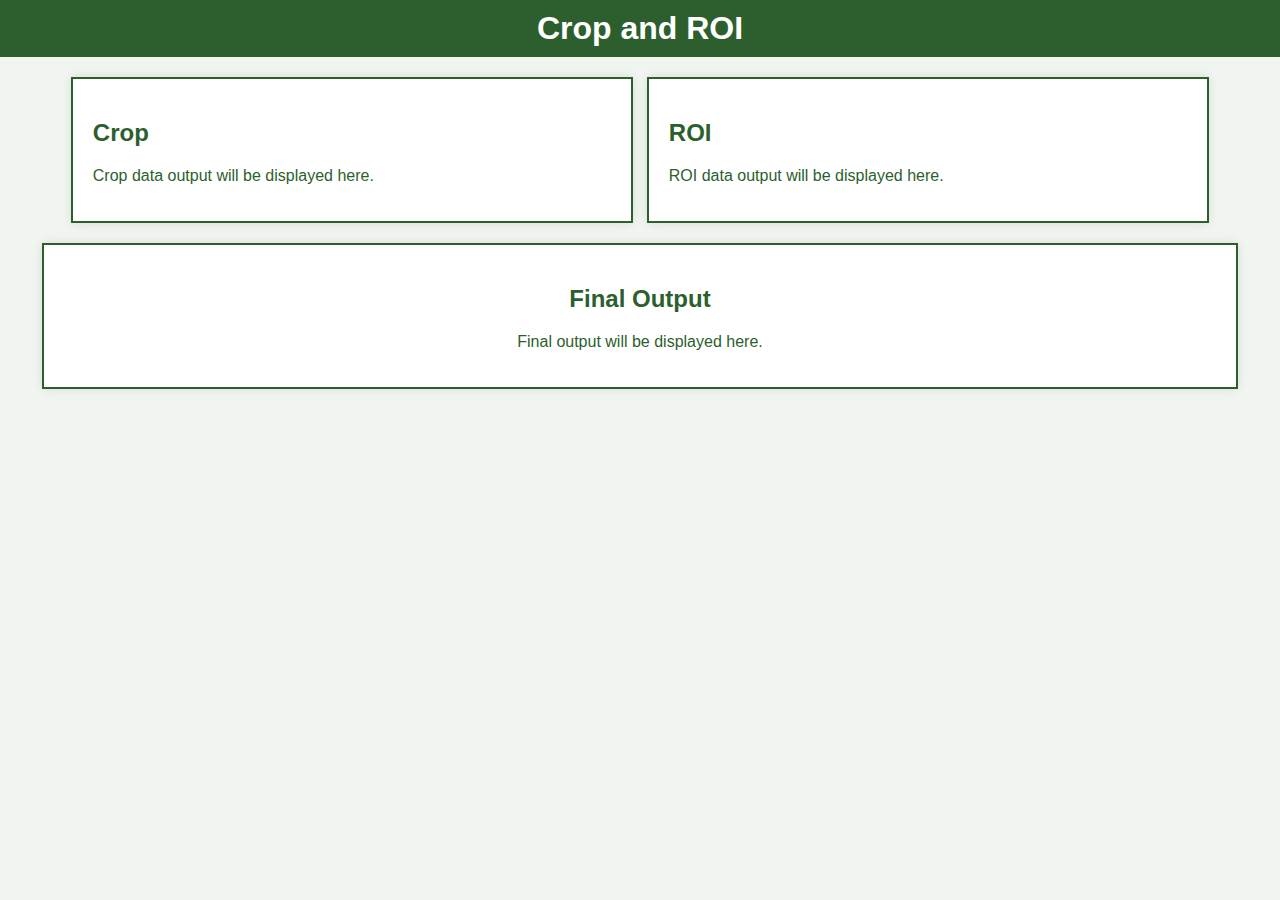
<file: templates/Analyze page.html>
﻿<!DOCTYPE html>
<html lang="en">
<head>
    <meta charset="UTF-8">
    <meta name="viewport" content="width=device-width, initial-scale=1.0">
    <title>Crop and ROI Division</title>
    <style>
        body {
            font-family: Arial, sans-serif;
            background-color: #f0f5f0; /* Light greenish background */
            color: #2c5f2d; /* Dark green text */
            margin: 0;
            padding: 0;
            display: flex;
            flex-direction: column;
            align-items: center;
        }

        h1 {
            background-color: #2c5f2d;
            color: white;
            padding: 10px 0;
            width: 100%;
            text-align: center;
            margin: 0;
        }

        .container {
            display: flex;
            width: 90%;
            margin-top: 20px;
            justify-content: space-around;
        }

        .section {
            width: 45%;
            padding: 20px;
            background-color: white;
            border: 2px solid #2c5f2d;
            box-shadow: 0 0 10px rgba(0, 0, 0, 0.1);
        }

        #output {
            margin-top: 20px;
            padding: 20px;
            width: 90%;
            background-color: white;
            border: 2px solid #2c5f2d;
            box-shadow: 0 0 10px rgba(0, 0, 0, 0.1);
            text-align: center;
        }
    </style>
</head>
<body>
    <h1>Crop and ROI</h1>

    <div class="container">
        <div class="section" id="crop-section">
            <h2>Crop</h2>
            <!-- Output from backend will be placed here -->
            <p id="crop-output">Crop data output will be displayed here.</p>
        </div>

        <div class="section" id="roi-section">
            <h2>ROI</h2>
            <!-- Output from backend will be placed here -->
            <p id="roi-output">ROI data output will be displayed here.</p>
        </div>
    </div>

    <div id="output">
        <h2>Final Output</h2>
        <!-- Final combined output from backend will be displayed here -->
        <p id="final-output">Final output will be displayed here.</p>
    </div>
</body>
</html>
</file>
